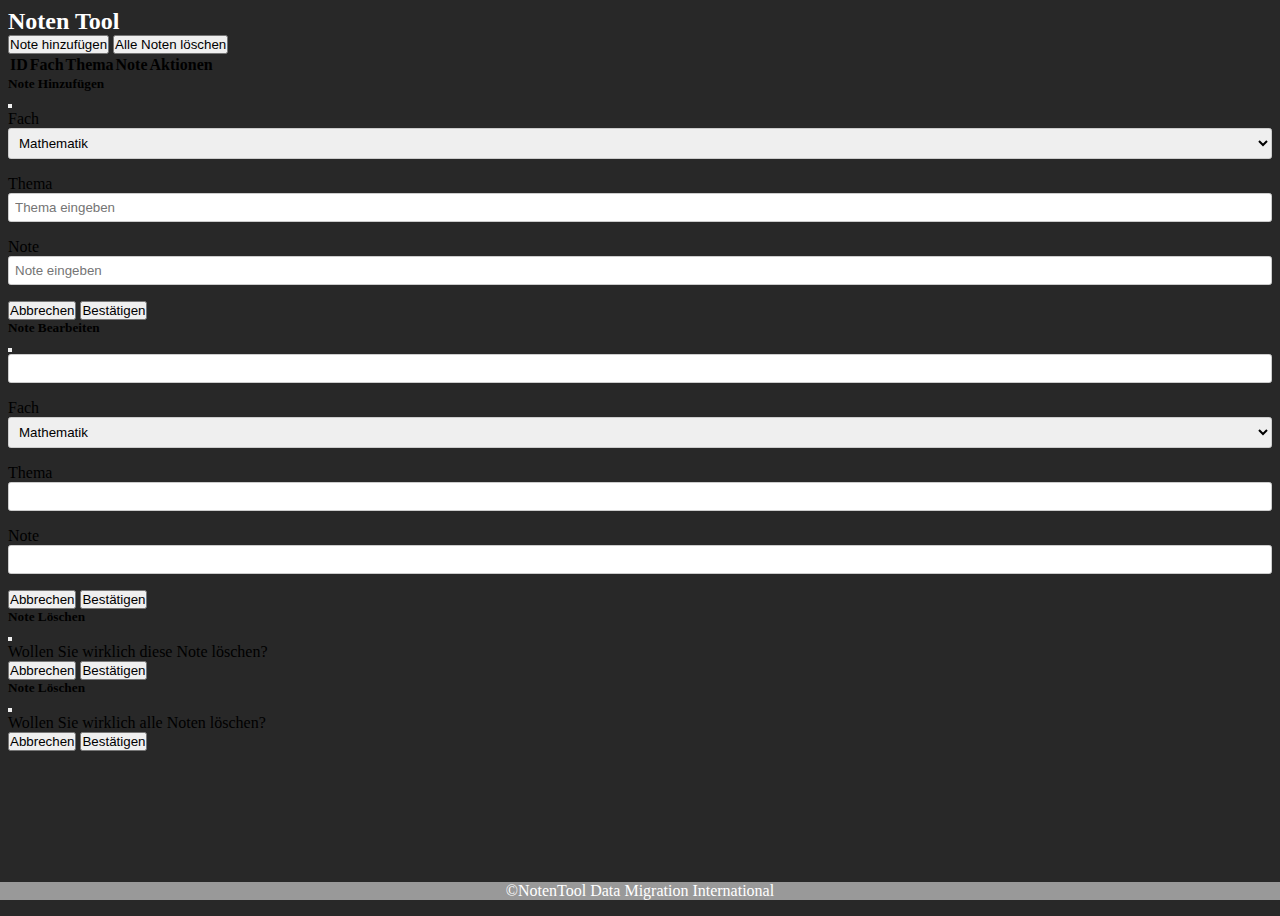
<file: NotenTool/index.html>
<!DOCTYPE html>
<html lang="de">
<head>
    <meta charset="UTF-8">
    <meta name="viewport" content="width=device-width, initial-scale=1.0">
    <link href="https://fonts.googleapis.com/css?family=Material+Icons|Material+Icons+Outlined|Material+Icons+Two+Tone|Material+Icons+Round|Material+Icons+Sharp" rel="stylesheet">
    <link href="https://cdn.jsdelivr.net/npm/bootstrap@5.1.3/dist/css/bootstrap.min.css" rel="stylesheet" integrity="sha384-1BmE4kWBq78iYhFldvKuhfTAU6auU8tT94WrHftjDbrCEXSU1oBoqyl2QvZ6jIW3" crossorigin="anonymous">
    <link rel="stylesheet" href="css/style.css">
    <title>NotenTool</title>
</head>
<body>
    <header>
        <h2>Noten Tool</h2>
    </header>
    <main>
        <button id="addGradeButton" class="btn btn-primary">Note hinzufügen</button>
        <button id="clearAllGradesButton" class="btn btn-danger">Alle Noten löschen</button>
        <table id="gradeTable" class="table table-striped table-dark">
            <thead>
              <tr>
                <th scope="col">ID</th>
                <th scope="col">Fach</th>
                <th scope="col">Thema</th>
                <th scope="col">Note</th>
                <th scope="col">Aktionen</th>
              </tr>
            </thead>
            <!-- <tbody>
              <tr>
                <td class="subjectCell">Mathematik</td>
                <td class="topicCell">Trigonometrie</td>
                <td class="gradeCell">5.5</td>
                <td>
                    <button class="editButton material-icons-outlined">edit</button>
                    <button class="deleteButton material-icons-outlined">delete</button>
                </td>
                </tr>
              <tr>
                <td class="subjectCell">Deutsch</td>
                <td class="topicCell">Rechtschreibung</td>
                <td class="gradeCell">4.5</td>
                <td>
                    <button class="editButton material-icons-outlined">edit</button>
                    <button class="deleteButton material-icons-outlined">delete</button>
                </td>
              </tr>
              <tr>
                <td class="subjectCell">Sport</td>
                <td class="topicCell">2 km-Lauf</td>
                <td class="gradeCell">6</td>
                <td>
                    <button class="editButton material-icons-outlined">edit</button>
                    <button class="deleteButton material-icons-outlined">delete</button>
                </td>
              </tr> -->
            </tbody>
        </table>

        <div id="addGradeModal" class="modal" tabindex="-1">
            <div class="modal-dialog">
              <div class="modal-content">
                <div class="modal-header">
                  <h5 class="modal-title">Note Hinzufügen</h5>
                    <button type="button" class="btn-close" data-bs-dismiss="modal" style="color: white;" aria-label="Close"></button>
                </div>
                <div class="modal-body">
                    <form id="addGradeForm" action="">
                      <label for="addSubjectSelect">Fach</label>
                      <select id="addSubjectSelect" required>
                          <option>Mathematik</option>
                          <option>Deutsch</option>
                          <option>Französisch</option>
                          <option>Sport</option>
                      </select>

                      <br>
                      <label for="addTopicInput">Thema</label>
                      <input type="text" id="addTopicInput" placeholder="Thema eingeben" maxlength="200" required>
                                        
                      <br>
                      <label for="addGradeInput">Note</label>
                      <input type="number" id="addGradeInput" min="1" max="6" placeholder="Note eingeben" required></input>
              
                      <br>
                      <!-- <input type="submit" class="submitButton" value="Bestätigen"></input> -->
                    </form>
                </div>
                <div class="modal-footer">
                  <button type="button" class="btn btn-secondary" data-bs-dismiss="modal">Abbrechen</button>
                  <button id="addGradeSubmitButton" type="button" class="btn btn-primary">Bestätigen</button>
                </div>
              </div>
            </div>
        </div>
        <div id="editGradeModal" class="modal" tabindex="-1">
            <div class="modal-dialog">
              <div class="modal-content">
                <div class="modal-header">
                  <h5 class="modal-title">Note Bearbeiten</h5>
                    <button type="button" class="btn-close" data-bs-dismiss="modal" style="color: white;" aria-label="Close"></button>
                </div>
                <div class="modal-body">
                    <form id="editGradeForm" action="">
                      <input type="number" id="editIdInput" hidden>
      
                      <label for="editSubjectSelect">Fach</label>
                      <select id="editSubjectSelect" required>
                          <option>Mathematik</option>
                          <option>Deutsch</option>
                          <option>Französisch</option>
                          <option>Sport</option>
                      </select>
                
                      <br>
                      <label for="editTopicInput">Thema</label>
                      <input type="text" id="editTopicInput" maxlength="200" required>
              
                      <br>
                      <label for="editGradeInput">Note</label>
                      <input type="number" id="editGradeInput" min="1" max="6" required></input>
                  
                      <br>
                      <!-- <input type="submit" data-bs-dismiss="modal" value="Bestätigen"></input> -->
                    </form>
                </div>
                <div class="modal-footer">
                  <button type="button" class="btn btn-secondary" data-bs-dismiss="modal">Abbrechen</button>
                  <button id="editGradeSubmitButton" type="button" class="btn btn-primary">Bestätigen</button>
                </div>
              </div>
            </div>
        </div>
        <div id="deleteGradeConfirmationModal" class="modal" tabindex="-1">
            <div class="modal-dialog">
              <div class="modal-content">
                <div class="modal-header">
                  <h5 class="modal-title">Note Löschen</h5>
                  <button type="button" class="btn-close" data-bs-dismiss="modal" style="color: white;" aria-label="Close"></button>
                </div>
                <div class="modal-body">
                    <p>Wollen Sie wirklich diese Note löschen?</p>
                </div>
                <div class="modal-footer">
                  <button type="button" class="btn btn-secondary" data-bs-dismiss="modal">Abbrechen</button>
                  <button type="button" id="deleteConfirmationButton" class="btn btn-primary">Bestätigen</button>
                </div>
              </div>
            </div>
        </div>
        <div id="deleteAllGradesConfirmationModal" class="modal" tabindex="-1">
          <div class="modal-dialog">
            <div class="modal-content">
              <div class="modal-header">
                <h5 class="modal-title">Note Löschen</h5>
                <button type="button" class="btn-close" data-bs-dismiss="modal" style="color: white;" aria-label="Close"></button>
              </div>
              <div class="modal-body">
                  <p>Wollen Sie wirklich alle Noten löschen?</p>
              </div>
              <div class="modal-footer">
                <button type="button" class="btn btn-secondary" data-bs-dismiss="modal">Abbrechen</button>
                <button type="button" id="deleteAllGradesConfirmationButton" class="btn btn-primary">Bestätigen</button>
              </div>
            </div>
          </div>
      </div>
    </main>
    <footer>
      <p>©NotenTool Data Migration International</p> 
    </footer>
    <script src="https://ajax.googleapis.com/ajax/libs/jquery/3.6.0/jquery.min.js"></script>
    <script src="https://cdn.jsdelivr.net/npm/bootstrap@5.1.3/dist/js/bootstrap.bundle.min.js" integrity="sha384-ka7Sk0Gln4gmtz2MlQnikT1wXgYsOg+OMhuP+IlRH9sENBO0LRn5q+8nbTov4+1p" crossorigin="anonymous"></script>
    <script src="js/notenTool.js"></script>
</body> 
</html>
</file>
<file: NotenTool/css/style.css>
* {
    margin: 0;
    padding: 0;
}

html {
    height: 100vh;
}

body{
    height: 100%;
    background-color: #282828;
    padding: 0.5em;
}

h2 {
    color: white;
}

nav {
    background-color: #311b92;
}

table {

    border-radius: 10px;
}

footer {
    text-align: center; 
    background-color: dimgray; 
    color: white;
    position:fixed;
    left:0px;
    bottom: 0px;
    width:100%;
    background:#999;
}

input, select {
    width: 100%;
    padding: 6px;
    margin-bottom: 1rem;
    display: inline-block;
    border: 1px solid #ccc;
    box-sizing: border-box;
    border-radius: 0.2em;
}

.submitButton {
    background-color: #04AA6D;
    color: white;
    padding: 6px;
    margin: 8px 0;
    border: none;
    cursor: pointer;
    width: 100%;
    border-radius: 0.2em;
}

.submitButton:hover {
    
}

.editButton {
    color: white;
    background-color: #282828;
    border-radius: 0.2em;
}

.deleteButton {
    color: white;
    background-color: darkred;
    border-radius: 0.2em;
}
</file>
